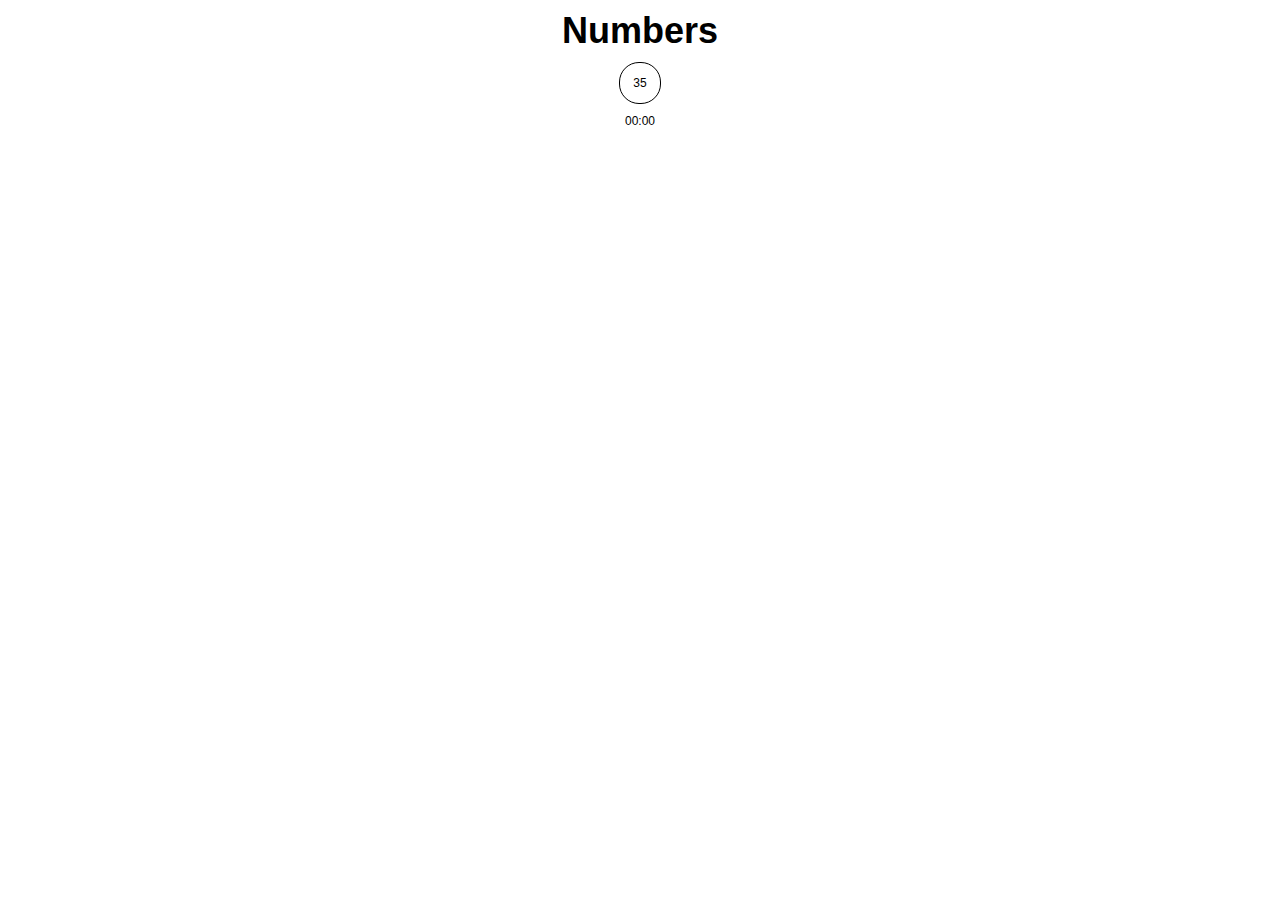
<file: app/index.html>
<!DOCTYPE html>
<html>

<head>
  <title>Numbers</title>
  <meta charset="UTF-8">
  <meta name="viewport" content="width=device-width, initial-scale=1.0">
  <link href="css/styles.css" rel="stylesheet" type="text/css" />
</head>

<body>
  <h1>Numbers <span data-bind="text: gameMessage" class="gameMessage"></span></h1>
  <div data-bind="foreach: numbers" class="numbers">
    <span data-bind="text: $data, click: $parent.onNumberClick" class="number"></span>
  </div>
  <div data-bind="foreach: history" class="history">
    <div data-bind="css: { won: won, lose: !won }, text: time"></div>
  </div>
  <div data-bind="text: clock" class="clock"></div>

  <script src="js/jq.js"></script>
  <script src="js/ko.js"></script>
  <script src="js/index.js"></script>
</body>

</html>
</file>
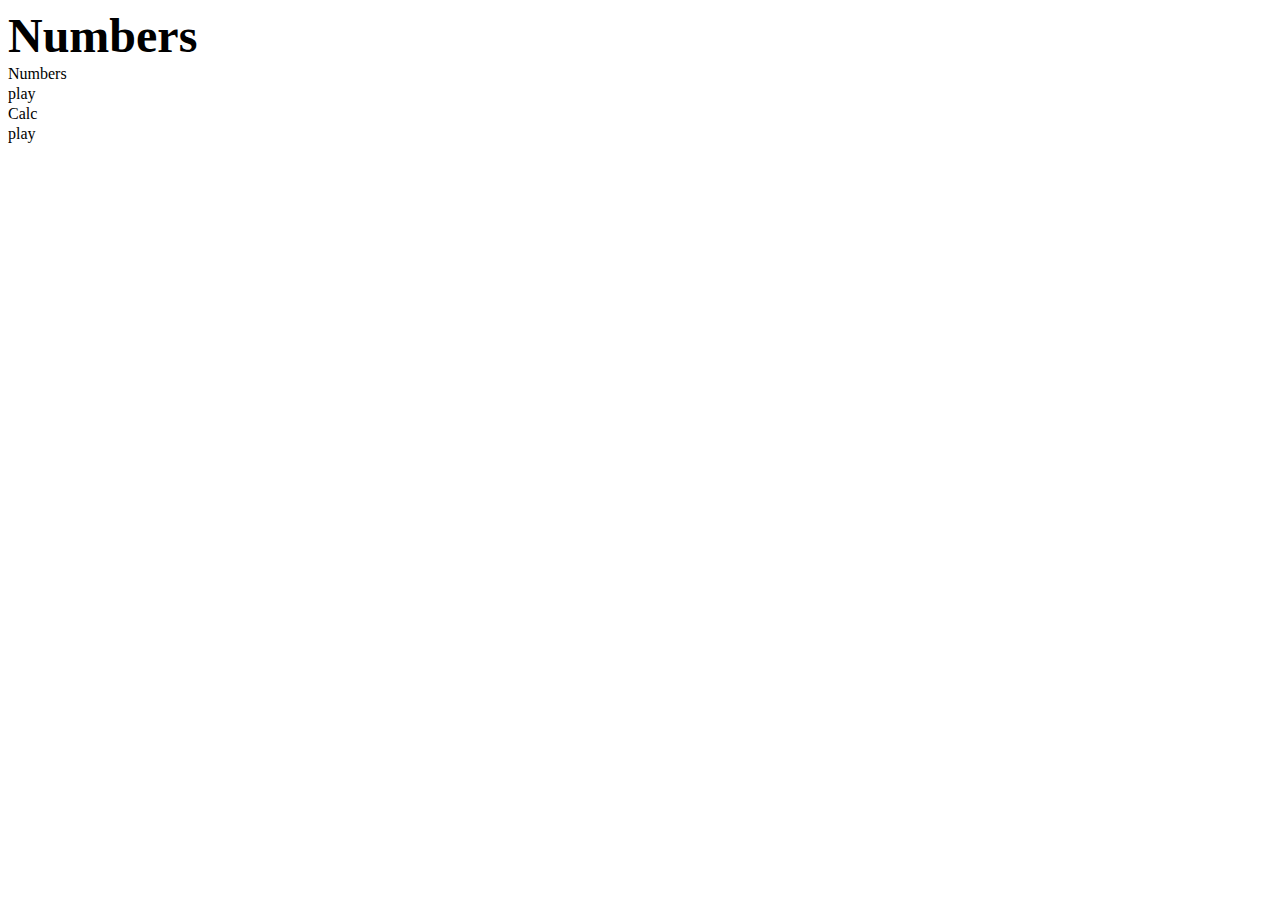
<file: src/app/html/index.html>
<!DOCTYPE html>
<html lang="en">

<head>
    <meta charset="UTF-8">
    <meta http-equiv="X-UA-Compatible" content="IE=edge">
    <meta name="viewport" content="width=device-width, initial-scale=1.0">
    <title>Numbers</title>
</head>

<body>
    <div id="app"></div>

    <script src="./js/nElement.js"></script>
    <script>
        const app = nElement.fromId('app')

        const title = new nH1()
        title.setText('Numbers')
        app.append(title)

        const games = new nElement()
        app.append(games)

        const gameList = [
            { name: 'Numbers', link: '/numbers/' },
            { name: 'Calc', link: '/calc/' },
        ]

        gameList.map(({ name, link }) => {
            const game = new nElement()

            const gameTitle = new nElement()
            gameTitle.setText(name)
            game.append(gameTitle)

            const gameButton = new nLink()
            gameButton.setText('play')
            gameButton.href(link)
            game.append(gameButton)

            games.append(game)
        })

    </script>

</body>

</html>
</file>
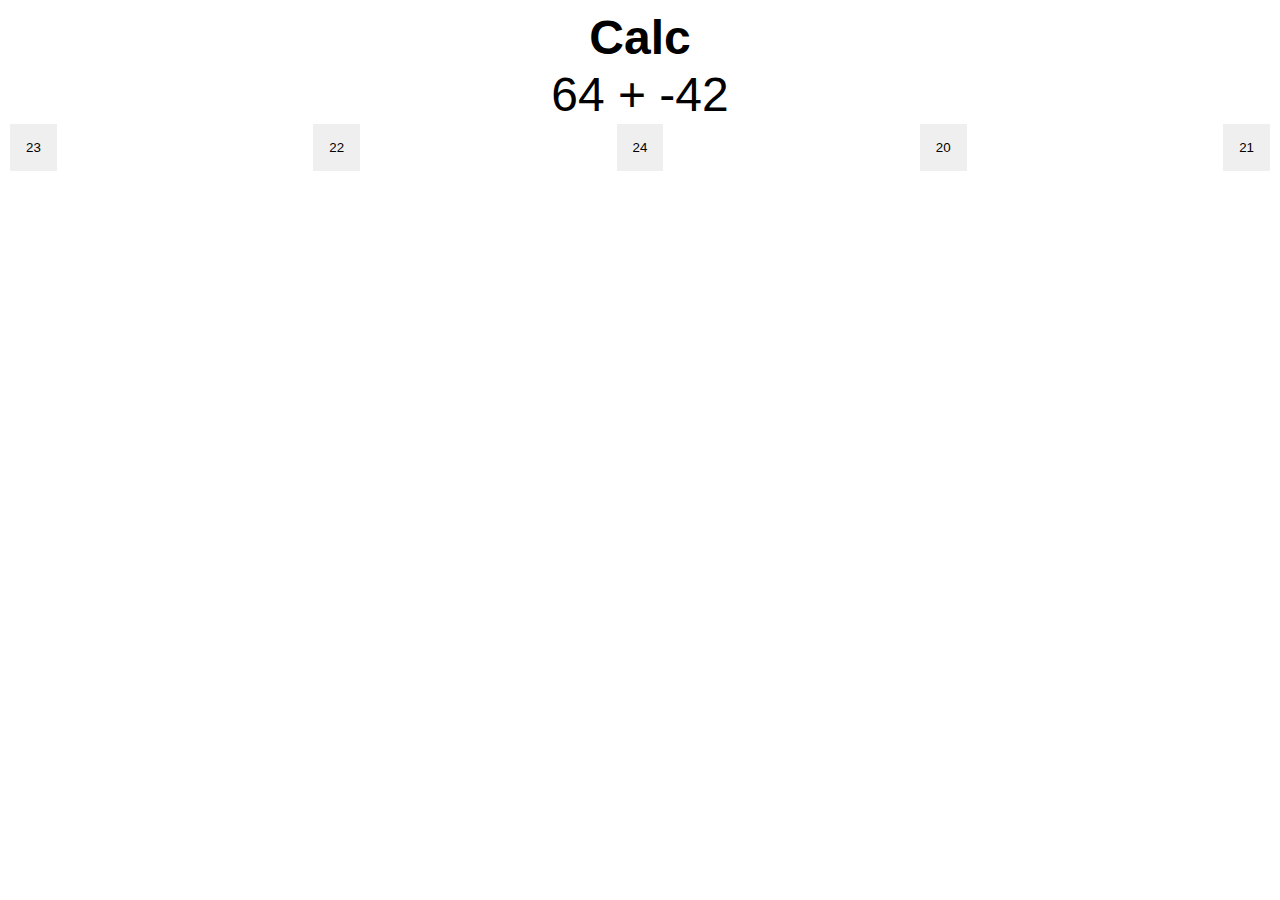
<file: src/app/html/calc/index.html>
<!DOCTYPE html>
<html>

<head>
  <title>Calc</title>
  <meta charset="UTF-8">
  <meta name="viewport" content="width=device-width, initial-scale=1.0">
  <link href="../css/styles.css" rel="stylesheet" type="text/css" />
</head>

<body>
  <div id="app"></div>

  <script src="../js/nElement.js"></script>
  <script>
    const app = nElement.fromId('app')

    const title = new nH1()
    title.setText('Calc')
    app.append(title)

    const calc = new nElement()
    calc.setStyle('font-size', '3rem')
    app.append(calc)

    const buttonsEl = new nFlex()
    app.append(buttonsEl)

    const randomNumber = (num = 1) => Math.floor((Math.random() * num))

    const newCalc = () => {
      const numb = randomNumber(100)

      const firstPart = randomNumber(100)
      const secondPart = numb - firstPart

      calc.setText(`${firstPart} + ${secondPart}`)

      buttonsEl.clear()

      console.log([numb, numb - 1, numb + 1, numb + 2, numb - 2]
        .sort((a, b) => randomNumber(2) == 0 ? (a - b) : (b - a))
        .map((n) => {
          const buttonEl = new nButton()
          buttonEl.setText(n)
          buttonEl.on('click', () => {
            if (firstPart + secondPart === n) {
              buttonEl.setStyle('background-color', '#000000')
              buttonEl.setStyle('color', '#ffffff')
            } else {
              buttonEl.setStyle('background-color', '#ffffff')
              buttonEl.setStyle('color', '#000000')
            }

            setTimeout(() => newCalc(), 1000)
          })
          buttonsEl.append(buttonEl)
          return n
        }))

      console.log({ numb, firstPart, secondPart })
    }

    newCalc()

  </script>

</body>

</html>
</file>
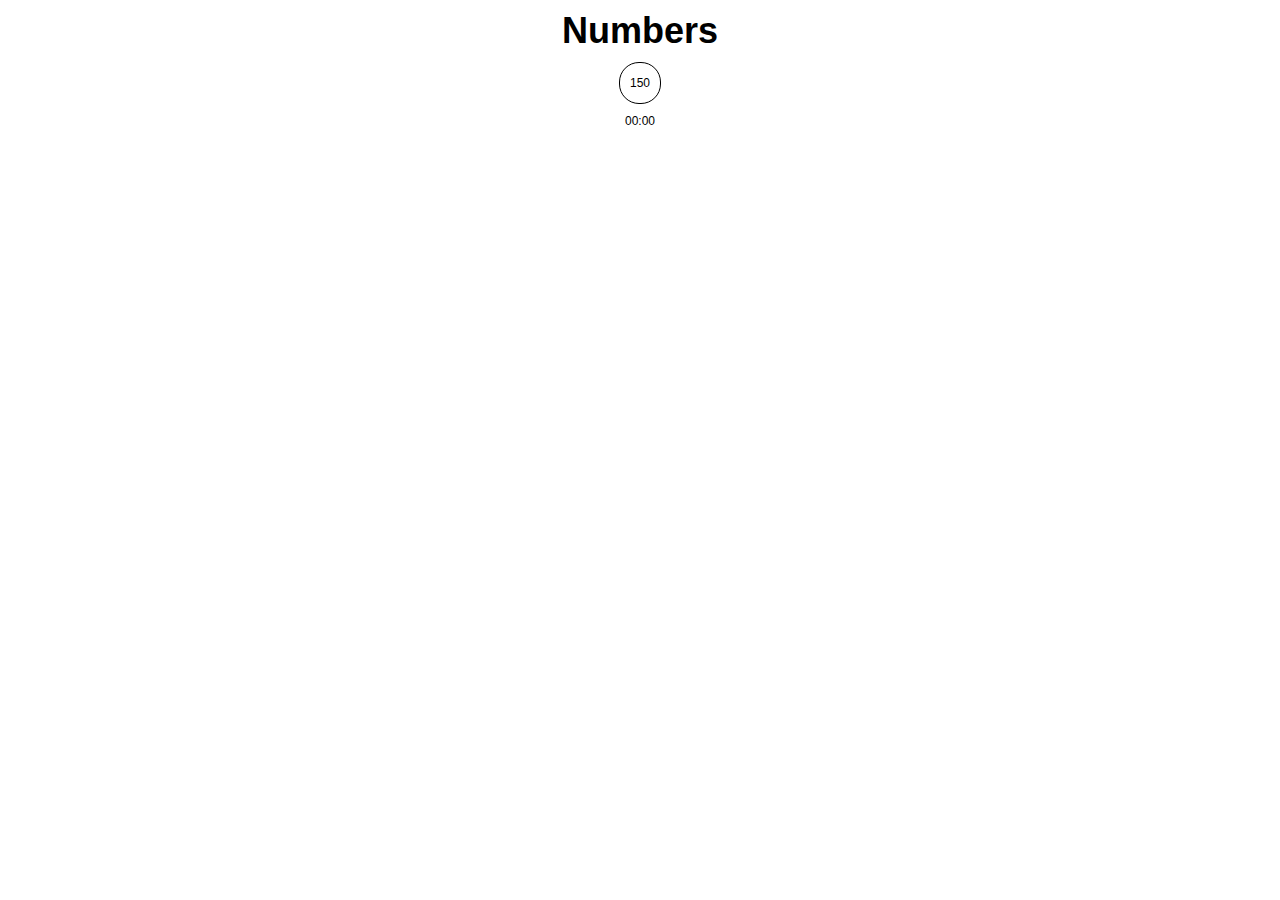
<file: src/app/html/numbers/index.html>
<!DOCTYPE html>
<html>

<head>
  <title>Numbers</title>
  <meta charset="UTF-8">
  <meta name="viewport" content="width=device-width, initial-scale=1.0">
  <link href="../css/styles.css" rel="stylesheet" type="text/css" />
</head>

<body>
  <h1>Numbers <span data-bind="text: gameMessage" class="gameMessage"></span></h1>
  <div data-bind="foreach: numbers" class="numbers">
    <span data-bind="text: $data, click: $parent.onNumberClick" class="number"></span>
  </div>
  <div data-bind="foreach: history" class="history">
    <div data-bind="css: { won: won, lose: !won }, text: time"></div>
  </div>
  <div data-bind="text: clock" class="clock"></div>

  <script src="../js/jq.js"></script>
  <script src="../js/ko.js"></script>
  <script src="./index.js"></script>
</body>

</html>
</file>
<file: app/css/styles.css>
* {
  padding: 0px;
  margin: 0px;
}

body {
  font-family: sans-serif;
  font-size: 12px;
  padding: 10px;
  text-align: center;
}

h1 {
  font-size: 3em;
}

.gameMessage {
  font-size: .3em;
}

.numbers {
  margin-top: 10px;
  margin-bottom: 10px;
}

.number {
  border: 1px solid #000;
  display: inline-block;
  line-height: 40px;
  height: 40px;
  width: 40px;
  border-radius: 20px;
}

.number:hover {
  background-color: #eee;
  cursor: pointer;
}

.clock {
}

.history {
  font-weight: bold;
}

.history .lose {
  color: #f90;
}

.history .won {
  color: #6c0;
}
</file>
<file: src/app/html/css/styles.css>
* {
  padding: 0px;
  margin: 0px;
}

body {
  font-family: sans-serif;
  font-size: 12px;
  padding: 10px;
  text-align: center;
}

h1 {
  font-size: 3em;
}

.gameMessage {
  font-size: .3em;
}

.numbers {
  margin-top: 10px;
  margin-bottom: 10px;
}

.number {
  border: 1px solid #000;
  display: inline-block;
  line-height: 40px;
  height: 40px;
  width: 40px;
  border-radius: 20px;
}

.number:hover {
  background-color: #eee;
  cursor: pointer;
}

.clock {
}

.history {
  font-weight: bold;
}

.history .lose {
  color: #f90;
}

.history .won {
  color: #6c0;
}
</file>
